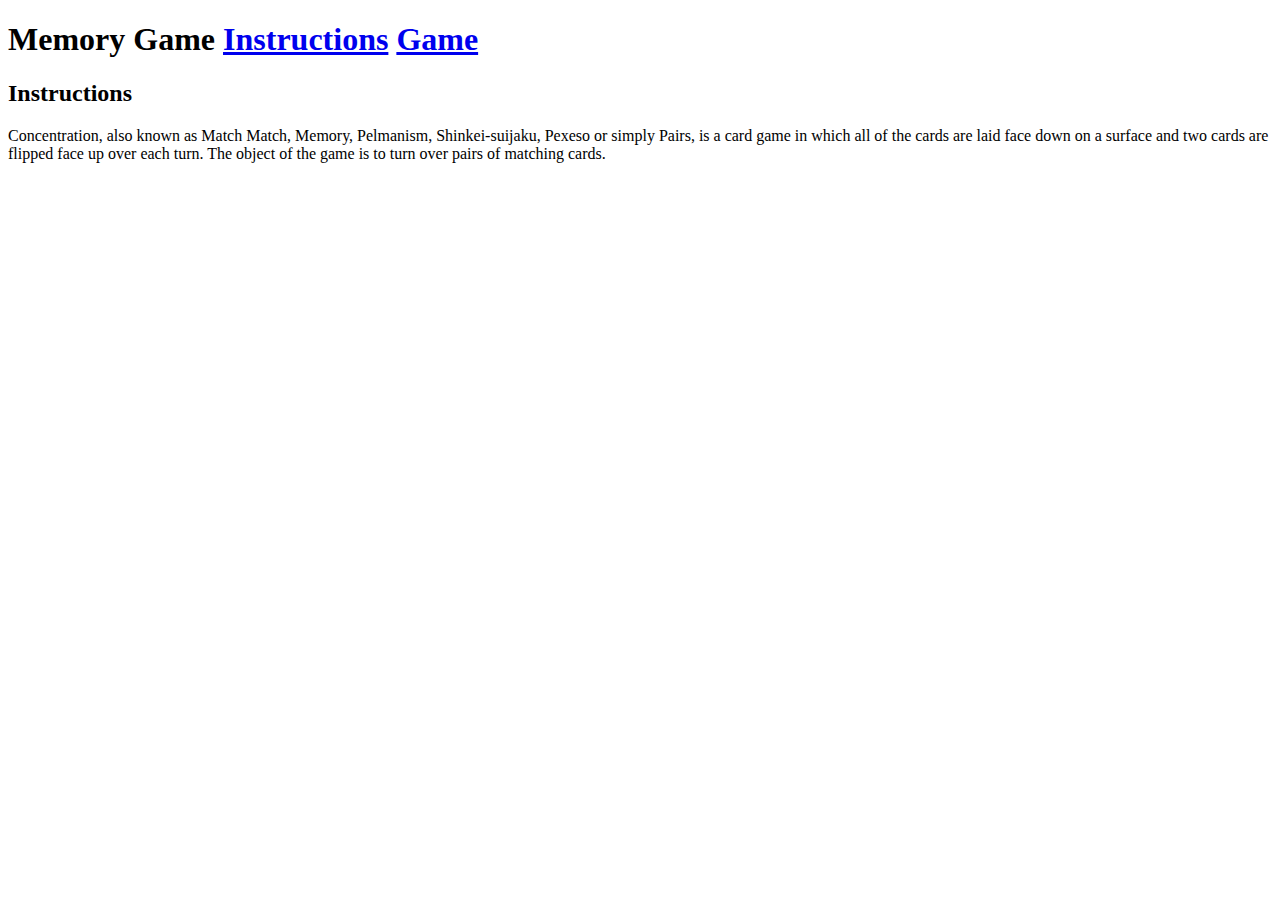
<file: index.html>
<!DOCTYPE html>
<html>
<head>
	<title>Memory Card Game</title>
</head>

<h1>Memory Game <a href="#">Instructions</a> <a href="#">Game</a>
</h1>

<h2> 
Instructions 
</h2>

<body>
<p> Concentration, also known as Match Match, Memory, Pelmanism, Shinkei-suijaku, Pexeso or simply Pairs, is a card game in which all of the cards are laid face down on a surface and two cards are flipped face up over each turn. The object of the game is to turn over pairs of matching cards.</p>
</body>
</html>
</file>
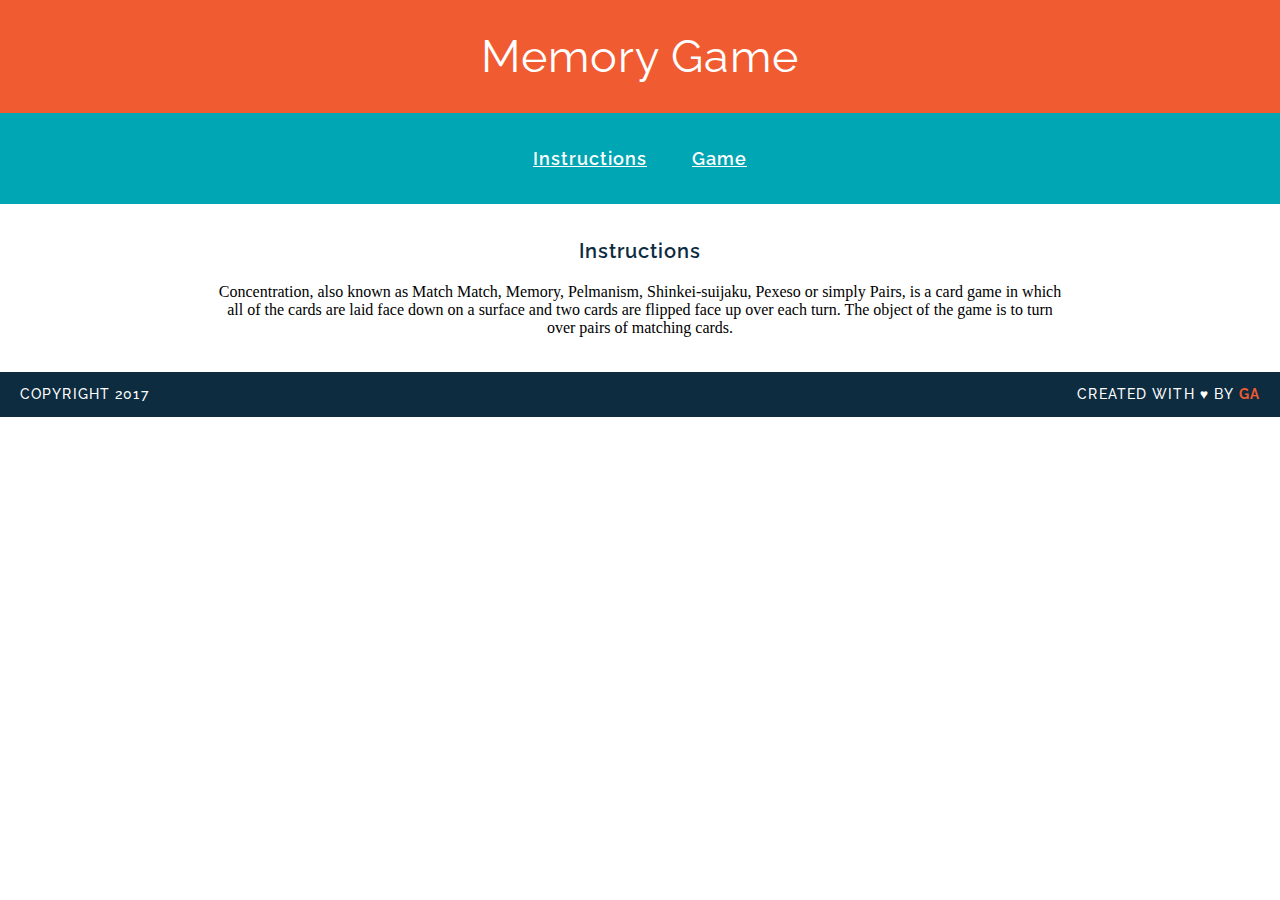
<file: memory_clone/index.html>
<!DOCTYPE html>
<html>

	<head> 
		<title>Memory Card Game</title>
		<link href="https://fonts.googleapis.com/css?family=Droid+Serif|Raleway:400,500,600,700" rel="stylesheet">
		<link href="css/style.css" rel="stylesheet" type="text/css">
	</head>

	<body>
		<header> 
		<h1>Memory Game</h1> 
		</header>
		
		<nav>
			<h2><a href="#">Instructions</a> 
			<a href="#">Game</a></h2>
		</nav> 
	
		<main> 
			<h3> Instructions </h3>
			<p> Concentration, also known as Match Match, Memory, Pelmanism, Shinkei-suijaku, Pexeso or simply Pairs, is a card game in which all of the cards are laid face down on a surface and two cards are flipped face up over each turn. The object of the game is to turn over pairs of matching cards. 
			</p> 
			
			<div id="game-board" class="board clearfix"></div>
		
		</main>
		
	<footer class="clearfix">
		<p class="copyright">Copyright 2017</p>
		<p class="message">Created with &hearts; by <span class="name">GA</span></p>
	</footer>

	<script src="js/main.js"></script>

</body>
</html>
</file>
<file: memory_clone/css/style.css>
header {
	color: #FFFFFF;
	padding: 30px 20px;
	background-color: #F15B31;
}
h1 { 
	font-family: "Raleway"; 
	color: white;
	letter-spacing: 1px;
	font-weight: 400;
	font-size: 45px;
	margin: 0;
}
h2 {
	font-family: "Raleway"; 
	color: #F15B31;
	letter-spacing: 1px;
	font-weight: 600;
	font-size: 18px;
}

h3 {
	font-family: "Raleway"; 
	color: #0D2C40;
	letter-spacing: 1px;
	font-weight: 600;
	font-size: 20px;
}

body {
	text-align: center;
	margin: 0;
}

nav{
	background-color: #00A6B3;
	font-color: #FFFFFF;
	padding: 20px 0px;
	text-decoration: none;
}

a { 
	margin: 0px 20px;
	border-bottom: 2px solid transparent;
	color: #FFFFFF;
}

a:hover {
	border-color: #FFFFFF;
}

main {
	width: 850px;
	margin: 35px auto;
}
img {
	margin: 40px 8px 0px 8px;

}
footer {
	text-transform: uppercase;
	padding: 0px 20px;
	background-color: #0D2C40;
	color: white;
	font-size: 14px;
	letter-spacing: .08em;
	font-weight: 500;
}
.clearfix:after {
visibility: hidden;
display: block;
content: " ";
clear: both;
height: 0;
font-size: 0;
}
.copyright {
	font-family: "Raleway";
	float: left;
}
.message {
	font-family: "Raleway";
	float: right;
}
.name {
	color: #F15B31;
	font-weight: 700;
}
</file>
